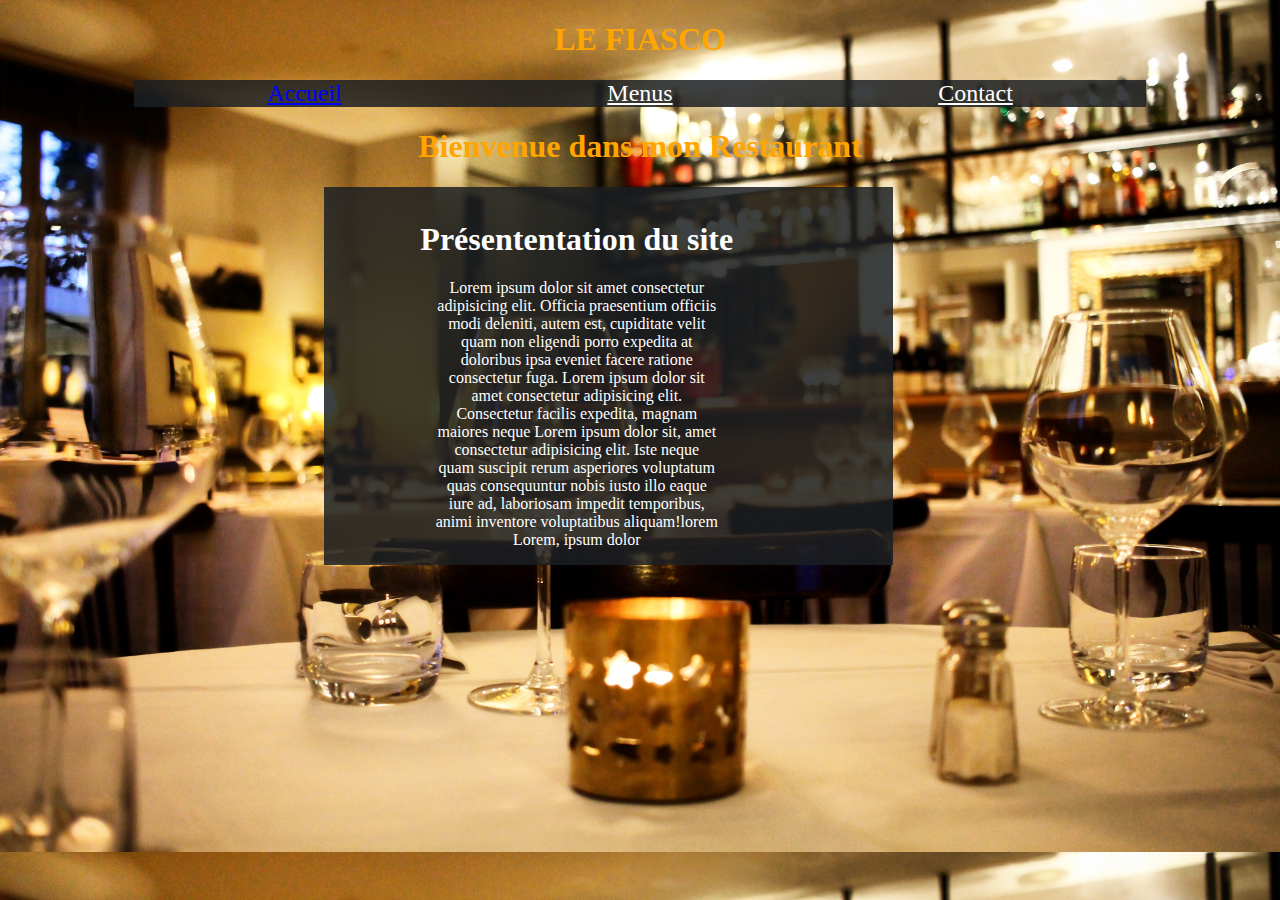
<file: projetHtmlCss/index.html>
<!-- "Ça y est, votre premier client de la formation est enfin là, il vous donne 4h pour réaliser son site vitrine ! 
Allez hop, à vos claviers et que le code soit avec vous !"

Cahier des charges

Création d'une page web simple
Objectif : Créer une page web simple pour promouvoir un produit/service.

Contenu de la page : 
La page doit contenir les éléments suivants :
	•	Un titre attrayant et pertinent

	•	Une image représentative du produit/service  
	•	https://developer.mozilla.org/fr/docs/Web/HTML/Element/Img  
	•	https://www.w3schools.com/html/html_images.asp  

	•	Une description concise du produit/service  ( lorem accepté )

	•	Une liste à puces avec au moins 3 éléments liés au sujet présenté
	•	https://www.w3schools.com/html/html_lists.asp    
	•	https://developer.mozilla.org/fr/docs/Web/HTML/Element/ul 

	•	Des liens hypertextes :
	•	Vers une page avec un formulaire d’inscription et une page avec un formulaire de connexion (prévoir un retour à l’accueil) 
	•	Vers une page externe en rapport avec le sujet présenté (dans un autre onglet)
	•	https://developer.mozilla.org/fr/docs/Web/HTML/Element/a 
	•	https://www.w3schools.com/tags/tag_a.asp 

	•	Des informations de contact (adresse, téléphone, email)

Design de la page : 
Le design de la page doit être simple, attrayant et professionnel (Utilisez une palette de couleurs restreinte 5 max). Utilisez des polices lisibles. Assurez-vous que la mise en page est claire et facile à naviguer.

Technologies : 
Utilisez HTML et CSS pour créer la page web. 
Compatibilité : Assurez-vous que la page web est compatible avec les navigateurs web les plus populaires (ex : Chrome, Firefox, Safari, Edge, etc.).
Accessibilité : Assurez-vous que la page web est accessible aux personnes atteintes de handicaps visuels ou auditifs. Utilisez des attributs HTML tels que "alt" pour les images et des balises "label" pour les champs de saisie.
 -->


 <!DOCTYPE html>
 <html lang="fr">
 <head>
    <meta charset="UTF-8">
    <meta http-equiv="X-UA-Compatible" content="IE=edge">
    <meta name="viewport" content="width=device-width, initial-scale=1.0">
    <link rel="stylesheet" href="style.css">
    <title>Restaurant Le Fiasco</title>
 </head>
 <body> 
    <h1 class="h1" class="titre">LE FIASCO</h1>

<div class="puces">
    <div> 
        <a style="color: blue;" href="index.html">Accueil</a></div>
    <div> 
        <a href="menus.html">Menus</a>
    </div>
     <div>
        <a href="contact.html">Contact</a>
     </div>
    
</div> 



<h1 class="h1">Bienvenue dans mon Restaurant</h1>

    <!-- <img class="bg" src="./images/ristorante-rivalago_vf026YRm.jpg" alt=""> -->


    <div class="presentation">
        <div class="col border">
            <h1 class="accueil">Présententation du site</h1>
            <p class="text-center">Lorem ipsum dolor sit amet consectetur 
    adipisicing elit. Officia praesentium officiis modi deleniti, autem est,
     cupiditate velit quam non eligendi porro expedita at doloribus ipsa 
    eveniet facere ratione consectetur fuga. Lorem ipsum dolor sit amet consectetur  adipisicing elit. Consectetur facilis expedita, magnam maiores neque Lorem ipsum dolor sit, amet consectetur adipisicing elit. Iste neque quam suscipit rerum asperiores voluptatum quas consequuntur nobis iusto illo eaque iure ad, laboriosam impedit temporibus, animi inventore voluptatibus aliquam!lorem Lorem, ipsum dolor 
        </div>
    </div>


 </body>
 </html>
</file>
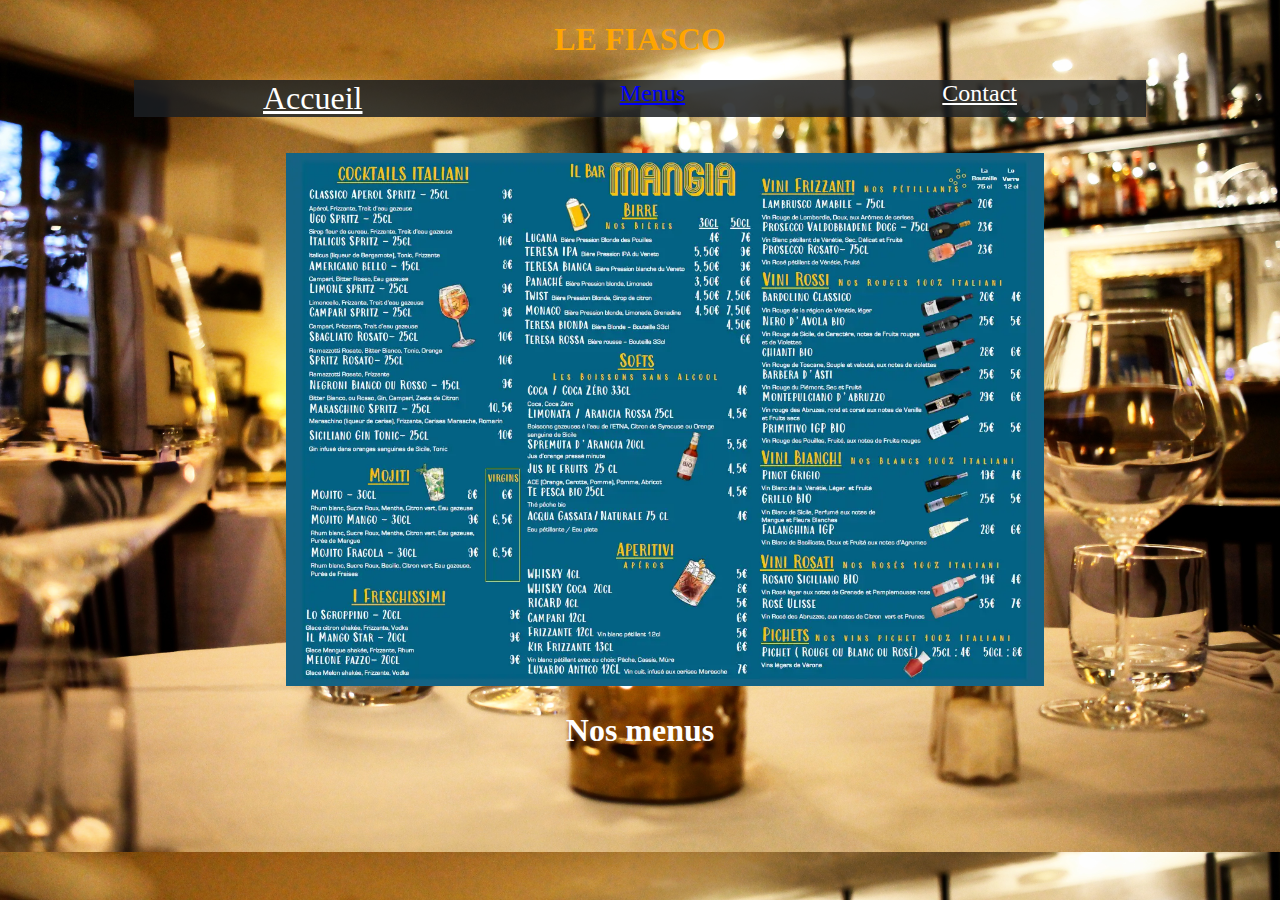
<file: projetHtmlCss/menus.html>
<!DOCTYPE html>
<html lang="fr">
<head>
    <meta charset="UTF-8">
    <meta http-equiv="X-UA-Compatible" content="IE=edge">
    <meta name="viewport" content="width=device-width, initial-scale=1.0">
    <link rel="stylesheet" href="style.css">
    <title>Contact</title>
</head>
<body>
    <h1 class="h1">LE FIASCO</h1>

    <div class="puces">
        <div class="h1"> 
            <a href="index.html">Accueil</a></div>
        <div> 
            <a style="color:blue;" href="menus.html">Menus</a>
        </div>
         <div>
            <a href="contact.html">Contact </a>
         </div>
        
    </div> <br><br>
    
        <img style="width: 60%; padding-left: 22%;" src="./images/menus.webp" alt="">
    
    
        <div class="container-sm row justify-content-center mb-4">
            <div class="col border">
                <h1 class="nos-menus">Nos menus</h1>
                
            </div>
        </div>
    
</body>
</html>
</file>
<file: projetHtmlCss/style.css>
body{
    background-image: url("./images/contact.jpg");
    background-size: cover;
}


.h1{
    display: flex;
    text-align: center;
    justify-content: space-around;
    color: orange;
    font-size: xx-large;
   
}
.puces{
    background-color: rgba(27, 31, 34, 0.85);
    display: flex;
    text-align: center;
    justify-content: space-around;
    font-size: x-large;

    margin-left: 10%;
    margin-right: 10%;
    color: orange;
    
}
.presentation{
    display: flex;
    margin-left: 25%;
    padding-right: 5%;
    padding-top: 1%;
    background-color: rgba(27, 31, 34, 0.85);
    width: 40%;
}
.bg{
    width: 40%;
    padding-left: 30%;
   

}

.puces:hover{
    color: blue;
}
.accueil{
    color: white;
    text-align: center;
}
.text-center{
    color: white;
}
.nos-menus{
    color: white;
    text-align: center;
}
.img{
width: 60%;
padding-left: 22%;
}
.h2{
    display: flex;
    text-align: center;
    color: orange;
}
.text-center{
    display: flex;
    text-align: center;
    padding-left: 22%;
    padding-right: 22%;
}
form{
    
    padding-left: 40%;
   color: white;
}

.contact{
   background-image:  url("./images/contact.jpg");
  background-size: cover;
}  
a{
    color: white;
}
a:hover {
    background-color: gold;
  }
  input{
    border-radius: 10px;
    width: 500px;
    height: 30px;
  }
  textarea{
    width: 500px;
    height: 150px;
    border-radius: 20px;
  }
  ul{
    display: flex;
    justify-content: space-around;
    padding-right: 50%;
    padding-top: 5%;
  }
</file>
